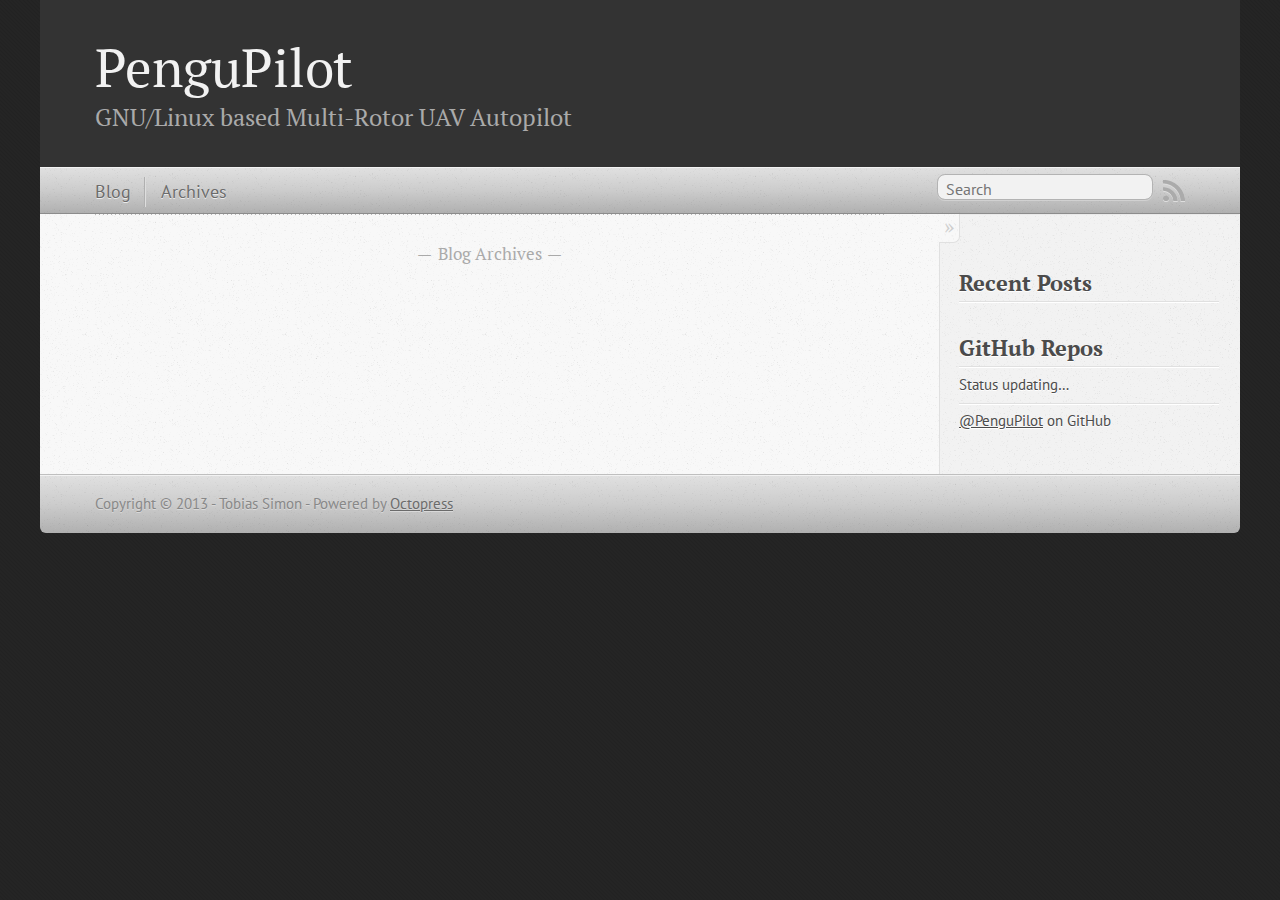
<file: index.html>
<!DOCTYPE html>
<!--[if IEMobile 7 ]><html class="no-js iem7"><![endif]-->
<!--[if lt IE 9]><html class="no-js lte-ie8"><![endif]-->
<!--[if (gt IE 8)|(gt IEMobile 7)|!(IEMobile)|!(IE)]><!--><html class="no-js" lang="en"><!--<![endif]-->
<head>
  <meta charset="utf-8">
  <title>PenguPilot</title>
  <meta name="author" content="Tobias Simon">

  
  <meta name="description" content="Blog Archives Recent Posts GitHub Repos Status updating&#8230; @PenguPilot on GitHub $.domReady(function(){ if (!window.jXHR){ var jxhr = document. &hellip;">
  

  <!-- http://t.co/dKP3o1e -->
  <meta name="HandheldFriendly" content="True">
  <meta name="MobileOptimized" content="320">
  <meta name="viewport" content="width=device-width, initial-scale=1">

  
  <link rel="canonical" href="http://pengupilot.github.com/">
  <link href="/favicon.png" rel="icon">
  <link href="/stylesheets/screen.css" media="screen, projection" rel="stylesheet" type="text/css">
  <script src="/javascripts/modernizr-2.0.js"></script>
  <script src="/javascripts/ender.js"></script>
  <script src="/javascripts/octopress.js" type="text/javascript"></script>
  <link href="/atom.xml" rel="alternate" title="PenguPilot" type="application/atom+xml">
  <!--Fonts from Google"s Web font directory at http://google.com/webfonts -->
<link href="http://fonts.googleapis.com/css?family=PT+Serif:regular,italic,bold,bolditalic" rel="stylesheet" type="text/css">
<link href="http://fonts.googleapis.com/css?family=PT+Sans:regular,italic,bold,bolditalic" rel="stylesheet" type="text/css">

  

</head>

<body   >
  <header role="banner"><hgroup>
  <h1><a href="/">PenguPilot</a></h1>
  
    <h2>GNU/Linux based Multi-Rotor UAV Autopilot</h2>
  
</hgroup>

</header>
  <nav role="navigation"><ul class="subscription" data-subscription="rss">
  <li><a href="/atom.xml" rel="subscribe-rss" title="subscribe via RSS">RSS</a></li>
  
</ul>
  
<form action="http://google.com/search" method="get">
  <fieldset role="search">
    <input type="hidden" name="q" value="site:pengupilot.github.com" />
    <input class="search" type="text" name="q" results="0" placeholder="Search"/>
  </fieldset>
</form>
  
<ul class="main-navigation">
  <li><a href="/">Blog</a></li>
  <li><a href="/blog/archives">Archives</a></li>
</ul>

</nav>
  <div id="main">
    <div id="content">
      <div class="blog-index">
  
  
  <div class="pagination">
    
    <a href="/blog/archives">Blog Archives</a>
    
  </div>
</div>
<aside class="sidebar">
  
    <section>
  <h1>Recent Posts</h1>
  <ul id="recent_posts">
    
  </ul>
</section>

<section>
  <h1>GitHub Repos</h1>
  <ul id="gh_repos">
    <li class="loading">Status updating&#8230;</li>
  </ul>
  
  <a href="https://github.com/PenguPilot">@PenguPilot</a> on GitHub
  
  <script type="text/javascript">
    $.domReady(function(){
        if (!window.jXHR){
            var jxhr = document.createElement('script');
            jxhr.type = 'text/javascript';
            jxhr.src = '/javascripts/libs/jXHR.js';
            var s = document.getElementsByTagName('script')[0];
            s.parentNode.insertBefore(jxhr, s);
        }

        github.showRepos({
            user: 'PenguPilot',
            count: 3,
            skip_forks: true,
            target: '#gh_repos'
        });
    });
  </script>
  <script src="/javascripts/github.js" type="text/javascript"> </script>
</section>






  
</aside>

    </div>
  </div>
  <footer role="contentinfo"><p>
  Copyright &copy; 2013 - Tobias Simon -
  <span class="credit">Powered by <a href="http://octopress.org">Octopress</a></span>
</p>

</footer>
  







  <script type="text/javascript">
    (function(){
      var twitterWidgets = document.createElement('script');
      twitterWidgets.type = 'text/javascript';
      twitterWidgets.async = true;
      twitterWidgets.src = 'http://platform.twitter.com/widgets.js';
      document.getElementsByTagName('head')[0].appendChild(twitterWidgets);
    })();
  </script>





</body>
</html>
</file>
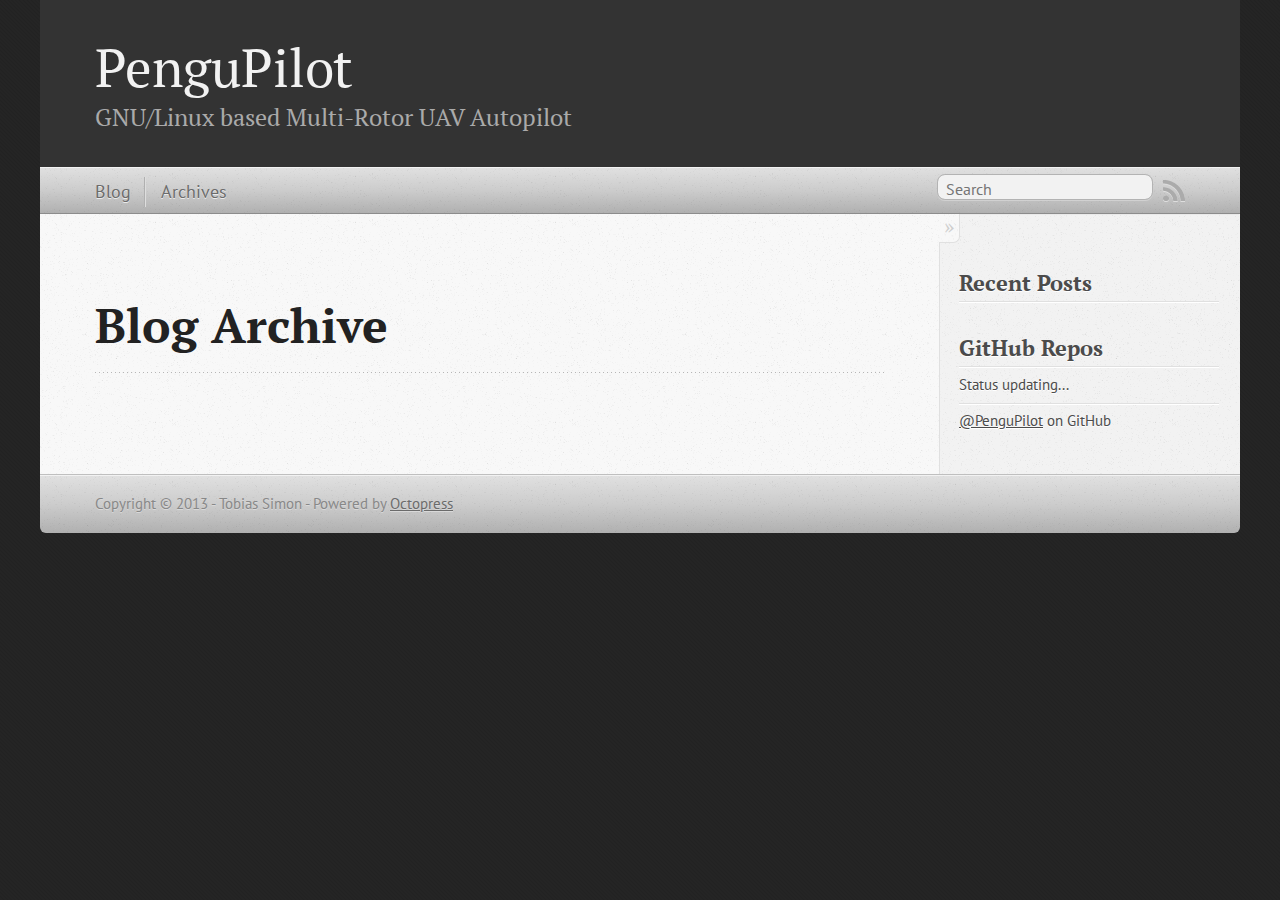
<file: blog/archives/index.html>
<!DOCTYPE html>
<!--[if IEMobile 7 ]><html class="no-js iem7"><![endif]-->
<!--[if lt IE 9]><html class="no-js lte-ie8"><![endif]-->
<!--[if (gt IE 8)|(gt IEMobile 7)|!(IEMobile)|!(IE)]><!--><html class="no-js" lang="en"><!--<![endif]-->
<head>
  <meta charset="utf-8">
  <title>Blog Archive - PenguPilot</title>
  <meta name="author" content="Tobias Simon">

  
  <meta name="description" content="Blog Archive Recent Posts GitHub Repos Status updating... @PenguPilot on GitHub $.domReady(function(){ if (!window.jXHR){ var jxhr = document. &hellip;">
  

  <!-- http://t.co/dKP3o1e -->
  <meta name="HandheldFriendly" content="True">
  <meta name="MobileOptimized" content="320">
  <meta name="viewport" content="width=device-width, initial-scale=1">

  
  <link rel="canonical" href="http://pengupilot.github.com/blog/archives/">
  <link href="/favicon.png" rel="icon">
  <link href="/stylesheets/screen.css" media="screen, projection" rel="stylesheet" type="text/css">
  <script src="/javascripts/modernizr-2.0.js"></script>
  <script src="/javascripts/ender.js"></script>
  <script src="/javascripts/octopress.js" type="text/javascript"></script>
  <link href="/atom.xml" rel="alternate" title="PenguPilot" type="application/atom+xml">
  <!--Fonts from Google"s Web font directory at http://google.com/webfonts -->
<link href="http://fonts.googleapis.com/css?family=PT+Serif:regular,italic,bold,bolditalic" rel="stylesheet" type="text/css">
<link href="http://fonts.googleapis.com/css?family=PT+Sans:regular,italic,bold,bolditalic" rel="stylesheet" type="text/css">

  

</head>

<body   >
  <header role="banner"><hgroup>
  <h1><a href="/">PenguPilot</a></h1>
  
    <h2>GNU/Linux based Multi-Rotor UAV Autopilot</h2>
  
</hgroup>

</header>
  <nav role="navigation"><ul class="subscription" data-subscription="rss">
  <li><a href="/atom.xml" rel="subscribe-rss" title="subscribe via RSS">RSS</a></li>
  
</ul>
  
<form action="http://google.com/search" method="get">
  <fieldset role="search">
    <input type="hidden" name="q" value="site:pengupilot.github.com" />
    <input class="search" type="text" name="q" results="0" placeholder="Search"/>
  </fieldset>
</form>
  
<ul class="main-navigation">
  <li><a href="/">Blog</a></li>
  <li><a href="/blog/archives">Archives</a></li>
</ul>

</nav>
  <div id="main">
    <div id="content">
      <div>
<article role="article">
  
  <header>
    <h1 class="entry-title">Blog Archive</h1>
    
  </header>
  
  <div id="blog-archives">

</div>

  
</article>

</div>

<aside class="sidebar">
  
    <section>
  <h1>Recent Posts</h1>
  <ul id="recent_posts">
    
  </ul>
</section>

<section>
  <h1>GitHub Repos</h1>
  <ul id="gh_repos">
    <li class="loading">Status updating...</li>
  </ul>
  
  <a href="https://github.com/PenguPilot">@PenguPilot</a> on GitHub
  
  <script type="text/javascript">
    $.domReady(function(){
        if (!window.jXHR){
            var jxhr = document.createElement('script');
            jxhr.type = 'text/javascript';
            jxhr.src = '/javascripts/libs/jXHR.js';
            var s = document.getElementsByTagName('script')[0];
            s.parentNode.insertBefore(jxhr, s);
        }

        github.showRepos({
            user: 'PenguPilot',
            count: 3,
            skip_forks: true,
            target: '#gh_repos'
        });
    });
  </script>
  <script src="/javascripts/github.js" type="text/javascript"> </script>
</section>






  
</aside>


    </div>
  </div>
  <footer role="contentinfo"><p>
  Copyright &copy; 2013 - Tobias Simon -
  <span class="credit">Powered by <a href="http://octopress.org">Octopress</a></span>
</p>

</footer>
  







  <script type="text/javascript">
    (function(){
      var twitterWidgets = document.createElement('script');
      twitterWidgets.type = 'text/javascript';
      twitterWidgets.async = true;
      twitterWidgets.src = 'http://platform.twitter.com/widgets.js';
      document.getElementsByTagName('head')[0].appendChild(twitterWidgets);
    })();
  </script>





</body>
</html>
</file>
<file: stylesheets/screen.css>
html,body,div,span,applet,object,iframe,h1,h2,h3,h4,h5,h6,p,blockquote,pre,a,abbr,acronym,address,big,cite,code,del,dfn,em,img,ins,kbd,q,s,samp,small,strike,strong,sub,sup,tt,var,b,u,i,center,dl,dt,dd,ol,ul,li,fieldset,form,label,legend,table,caption,tbody,tfoot,thead,tr,th,td,article,aside,canvas,details,embed,figure,figcaption,footer,header,hgroup,menu,nav,output,ruby,section,summary,time,mark,audio,video{margin:0;padding:0;border:0;font:inherit;font-size:100%;vertical-align:baseline}html{line-height:1}ol,ul{list-style:none}table{border-collapse:collapse;border-spacing:0}caption,th,td{text-align:left;font-weight:normal;vertical-align:middle}q,blockquote{quotes:none}q:before,q:after,blockquote:before,blockquote:after{content:"";content:none}a img{border:none}article,aside,details,figcaption,figure,footer,header,hgroup,menu,nav,section,summary{display:block}article,aside,details,figcaption,figure,footer,header,hgroup,menu,nav,section,summary{display:block}a{color:#1863a1}a:visited{color:#751590}a:focus{color:#0181eb}a:hover{color:#0181eb}a:active{color:#01579f}aside.sidebar a{color:#1863a1}aside.sidebar a:focus{color:#0181eb}aside.sidebar a:hover{color:#0181eb}aside.sidebar a:active{color:#01579f}a{-webkit-transition:color 0.3s;-moz-transition:color 0.3s;-o-transition:color 0.3s;transition:color 0.3s}html{background:#252525 url('/images/line-tile.png?1357238480') top left}body>div{background:#f2f2f2 url('/images/noise.png?1357238480') top left;border-bottom:1px solid #bfbfbf}body>div>div{background:#f8f8f8 url('/images/noise.png?1357238480') top left;border-right:1px solid #e0e0e0}.heading,body>header h1,h1,h2,h3,h4,h5,h6{font-family:"PT Serif","Georgia","Helvetica Neue",Arial,sans-serif}.sans,body>header h2,article header p.meta,article>footer,#content .blog-index footer,html .gist .gist-file .gist-meta,#blog-archives a.category,#blog-archives time,aside.sidebar section,body>footer{font-family:"PT Sans","Helvetica Neue",Arial,sans-serif}.serif,body,#content .blog-index a[rel=full-article]{font-family:"PT Serif",Georgia,Times,"Times New Roman",serif}.mono,pre,code,tt,p code,li code{font-family:Menlo,Monaco,"Andale Mono","lucida console","Courier New",monospace}body>header h1{font-size:2.2em;font-family:"PT Serif","Georgia","Helvetica Neue",Arial,sans-serif;font-weight:normal;line-height:1.2em;margin-bottom:0.6667em}body>header h2{font-family:"PT Serif","Georgia","Helvetica Neue",Arial,sans-serif}body{line-height:1.5em;color:#222}h1{font-size:2.2em;line-height:1.2em}@media only screen and (min-width: 992px){body{font-size:1.15em}h1{font-size:2.6em;line-height:1.2em}}h1,h2,h3,h4,h5,h6{text-rendering:optimizelegibility;margin-bottom:1em;font-weight:bold}h2,section h1{font-size:1.5em}h3,section h2,section section h1{font-size:1.3em}h4,section h3,section section h2,section section section h1{font-size:1em}h5,section h4,section section h3{font-size:.9em}h6,section h5,section section h4,section section section h3{font-size:.8em}p,blockquote,ul,ol{margin-bottom:1.5em}ul{list-style-type:disc}ul ul{list-style-type:circle;margin-bottom:0px}ul ul ul{list-style-type:square;margin-bottom:0px}ol{list-style-type:decimal}ol ol{list-style-type:lower-alpha;margin-bottom:0px}ol ol ol{list-style-type:lower-roman;margin-bottom:0px}ul,ul ul,ul ol,ol,ol ul,ol ol{margin-left:1.3em}strong{font-weight:bold}em{font-style:italic}sup,sub{font-size:0.8em;position:relative;display:inline-block}sup{top:-0.5em}sub{bottom:-0.5em}q{font-style:italic}q:before{content:"\201C"}q:after{content:"\201D"}em,dfn{font-style:italic}strong,dfn{font-weight:bold}del,s{text-decoration:line-through}abbr,acronym{border-bottom:1px dotted;cursor:help}sub,sup{line-height:0}hr{margin-bottom:0.2em}small{font-size:.8em}big{font-size:1.2em}blockquote{font-style:italic;position:relative;font-size:1.2em;line-height:1.5em;padding-left:1em;border-left:4px solid rgba(170,170,170,0.5)}blockquote cite{font-style:italic}blockquote cite a{color:#aaa !important;word-wrap:break-word}blockquote cite:before{content:'\2014';padding-right:.3em;padding-left:.3em;color:#aaa}@media only screen and (min-width: 992px){blockquote{padding-left:1.5em;border-left-width:4px}}.pullquote-right:before,.pullquote-left:before{padding:0;border:none;content:attr(data-pullquote);float:right;width:45%;margin:.5em 0 1em 1.5em;position:relative;top:7px;font-size:1.4em;line-height:1.45em}.pullquote-left:before{float:left;margin:.5em 1.5em 1em 0}.force-wrap,article a,aside.sidebar a{white-space:-moz-pre-wrap;white-space:-pre-wrap;white-space:-o-pre-wrap;white-space:pre-wrap;word-wrap:break-word}.group,body>header,body>nav,body>footer,body #content>article,body #content>div>article,body #content>div>section,body div.pagination,aside.sidebar,#main,#content,.sidebar{*zoom:1}.group:after,body>header:after,body>nav:after,body>footer:after,body #content>article:after,body #content>div>article:after,body #content>div>section:after,body div.pagination:after,aside.sidebar:after,#main:after,#content:after,.sidebar:after{content:"";display:table;clear:both}body{-webkit-text-size-adjust:none;max-width:1200px;position:relative;margin:0 auto}body>header,body>nav,body>footer,body #content>article,body #content>div>article,body #content>div>section{padding-left:18px;padding-right:18px}@media only screen and (min-width: 480px){body>header,body>nav,body>footer,body #content>article,body #content>div>article,body #content>div>section{padding-left:25px;padding-right:25px}}@media only screen and (min-width: 768px){body>header,body>nav,body>footer,body #content>article,body #content>div>article,body #content>div>section{padding-left:35px;padding-right:35px}}@media only screen and (min-width: 992px){body>header,body>nav,body>footer,body #content>article,body #content>div>article,body #content>div>section{padding-left:55px;padding-right:55px}}body div.pagination{margin-left:18px;margin-right:18px}@media only screen and (min-width: 480px){body div.pagination{margin-left:25px;margin-right:25px}}@media only screen and (min-width: 768px){body div.pagination{margin-left:35px;margin-right:35px}}@media only screen and (min-width: 992px){body div.pagination{margin-left:55px;margin-right:55px}}body>header{font-size:1em;padding-top:1.5em;padding-bottom:1.5em}#content{overflow:hidden}#content>div,#content>article{width:100%}aside.sidebar{float:none;padding:0 18px 1px;background-color:#f7f7f7;border-top:1px solid #e0e0e0}.flex-content,article img,article video,article .flash-video,aside.sidebar img{max-width:100%;height:auto}.basic-alignment.left,article img.left,article video.left,article .left.flash-video,aside.sidebar img.left{float:left;margin-right:1.5em}.basic-alignment.right,article img.right,article video.right,article .right.flash-video,aside.sidebar img.right{float:right;margin-left:1.5em}.basic-alignment.center,article img.center,article video.center,article .center.flash-video,aside.sidebar img.center{display:block;margin:0 auto 1.5em}.basic-alignment.left,article img.left,article video.left,article .left.flash-video,aside.sidebar img.left,.basic-alignment.right,article img.right,article video.right,article .right.flash-video,aside.sidebar img.right{margin-bottom:.8em}.toggle-sidebar,.no-sidebar .toggle-sidebar{display:none}@media only screen and (min-width: 750px){body.sidebar-footer aside.sidebar{float:none;width:auto;clear:left;margin:0;padding:0 35px 1px;background-color:#f7f7f7;border-top:1px solid #eaeaea}body.sidebar-footer aside.sidebar section.odd,body.sidebar-footer aside.sidebar section.even{float:left;width:48%}body.sidebar-footer aside.sidebar section.odd{margin-left:0}body.sidebar-footer aside.sidebar section.even{margin-left:4%}body.sidebar-footer aside.sidebar.thirds section{width:30%;margin-left:5%}body.sidebar-footer aside.sidebar.thirds section.first{margin-left:0;clear:both}}body.sidebar-footer #content{margin-right:0px}body.sidebar-footer .toggle-sidebar{display:none}@media only screen and (min-width: 550px){body>header{font-size:1em}}@media only screen and (min-width: 750px){aside.sidebar{float:none;width:auto;clear:left;margin:0;padding:0 35px 1px;background-color:#f7f7f7;border-top:1px solid #eaeaea}aside.sidebar section.odd,aside.sidebar section.even{float:left;width:48%}aside.sidebar section.odd{margin-left:0}aside.sidebar section.even{margin-left:4%}aside.sidebar.thirds section{width:30%;margin-left:5%}aside.sidebar.thirds section.first{margin-left:0;clear:both}}@media only screen and (min-width: 768px){body{-webkit-text-size-adjust:auto}body>header{font-size:1.2em}#main{padding:0;margin:0 auto}#content{overflow:visible;margin-right:240px;position:relative}.no-sidebar #content{margin-right:0;border-right:0}.collapse-sidebar #content{margin-right:20px}#content>div,#content>article{padding-top:17.5px;padding-bottom:17.5px;float:left}aside.sidebar{width:210px;padding:0 15px 15px;background:none;clear:none;float:left;margin:0 -100% 0 0}aside.sidebar section{width:auto;margin-left:0}aside.sidebar section.odd,aside.sidebar section.even{float:none;width:auto;margin-left:0}.collapse-sidebar aside.sidebar{float:none;width:auto;clear:left;margin:0;padding:0 35px 1px;background-color:#f7f7f7;border-top:1px solid #eaeaea}.collapse-sidebar aside.sidebar section.odd,.collapse-sidebar aside.sidebar section.even{float:left;width:48%}.collapse-sidebar aside.sidebar section.odd{margin-left:0}.collapse-sidebar aside.sidebar section.even{margin-left:4%}.collapse-sidebar aside.sidebar.thirds section{width:30%;margin-left:5%}.collapse-sidebar aside.sidebar.thirds section.first{margin-left:0;clear:both}}@media only screen and (min-width: 992px){body>header{font-size:1.3em}#content{margin-right:300px}#content>div,#content>article{padding-top:27.5px;padding-bottom:27.5px}aside.sidebar{width:260px;padding:1.2em 20px 20px}.collapse-sidebar aside.sidebar{padding-left:55px;padding-right:55px}}@media only screen and (min-width: 768px){ul,ol{margin-left:0}}body>header{background:#333}body>header h1{display:inline-block;margin:0}body>header h1 a,body>header h1 a:visited,body>header h1 a:hover{color:#f2f2f2;text-decoration:none}body>header h2{margin:.2em 0 0;font-size:1em;color:#aaa;font-weight:normal}body>nav{position:relative;background-color:#ccc;background:url('/images/noise.png?1357238480'),-webkit-gradient(linear, 50% 0%, 50% 100%, color-stop(0%, #e0e0e0), color-stop(50%, #cccccc), color-stop(100%, #b0b0b0));background:url('/images/noise.png?1357238480'),-webkit-linear-gradient(#e0e0e0,#cccccc,#b0b0b0);background:url('/images/noise.png?1357238480'),-moz-linear-gradient(#e0e0e0,#cccccc,#b0b0b0);background:url('/images/noise.png?1357238480'),-o-linear-gradient(#e0e0e0,#cccccc,#b0b0b0);background:url('/images/noise.png?1357238480'),linear-gradient(#e0e0e0,#cccccc,#b0b0b0);border-top:1px solid #f2f2f2;border-bottom:1px solid #8c8c8c;padding-top:.35em;padding-bottom:.35em}body>nav form{-webkit-background-clip:padding;-moz-background-clip:padding;background-clip:padding-box;margin:0;padding:0}body>nav form .search{padding:.3em .5em 0;font-size:.85em;font-family:"PT Sans","Helvetica Neue",Arial,sans-serif;line-height:1.1em;width:95%;-webkit-border-radius:0.5em;-moz-border-radius:0.5em;-ms-border-radius:0.5em;-o-border-radius:0.5em;border-radius:0.5em;-webkit-background-clip:padding;-moz-background-clip:padding;background-clip:padding-box;-webkit-box-shadow:#d1d1d1 0 1px;-moz-box-shadow:#d1d1d1 0 1px;box-shadow:#d1d1d1 0 1px;background-color:#f2f2f2;border:1px solid #b3b3b3;color:#888}body>nav form .search:focus{color:#444;border-color:#80b1df;-webkit-box-shadow:#80b1df 0 0 4px,#80b1df 0 0 3px inset;-moz-box-shadow:#80b1df 0 0 4px,#80b1df 0 0 3px inset;box-shadow:#80b1df 0 0 4px,#80b1df 0 0 3px inset;background-color:#fff;outline:none}body>nav fieldset[role=search]{float:right;width:48%}body>nav fieldset.mobile-nav{float:left;width:48%}body>nav fieldset.mobile-nav select{width:100%;font-size:.8em;border:1px solid #888}body>nav ul{display:none}@media only screen and (min-width: 550px){body>nav{font-size:.9em}body>nav ul{margin:0;padding:0;border:0;overflow:hidden;*zoom:1;float:left;display:block;padding-top:.15em}body>nav ul li{list-style-image:none;list-style-type:none;margin-left:0;white-space:nowrap;display:inline;float:left;padding-left:0;padding-right:0}body>nav ul li:first-child,body>nav ul li.first{padding-left:0}body>nav ul li:last-child{padding-right:0}body>nav ul li.last{padding-right:0}body>nav ul.subscription{margin-left:.8em;float:right}body>nav ul.subscription li:last-child a{padding-right:0}body>nav ul li{margin:0}body>nav a{color:#6b6b6b;font-family:"PT Sans","Helvetica Neue",Arial,sans-serif;text-shadow:#ebebeb 0 1px;float:left;text-decoration:none;font-size:1.1em;padding:.1em 0;line-height:1.5em}body>nav a:visited{color:#6b6b6b}body>nav a:hover{color:#2b2b2b}body>nav li+li{border-left:1px solid #b0b0b0;margin-left:.8em}body>nav li+li a{padding-left:.8em;border-left:1px solid #dedede}body>nav form{float:right;text-align:left;padding-left:.8em;width:175px}body>nav form .search{width:93%;font-size:.95em;line-height:1.2em}body>nav ul[data-subscription$=email]+form{width:97px}body>nav ul[data-subscription$=email]+form .search{width:91%}body>nav fieldset.mobile-nav{display:none}body>nav fieldset[role=search]{width:99%}}@media only screen and (min-width: 992px){body>nav form{width:215px}body>nav ul[data-subscription$=email]+form{width:147px}}.no-placeholder body>nav .search{background:#f2f2f2 url('/images/search.png?1357238480') 0.3em 0.25em no-repeat;text-indent:1.3em}@media only screen and (min-width: 550px){.maskImage body>nav ul[data-subscription$=email]+form{width:123px}}@media only screen and (min-width: 992px){.maskImage body>nav ul[data-subscription$=email]+form{width:173px}}.maskImage ul.subscription{position:relative;top:.2em}.maskImage ul.subscription li,.maskImage ul.subscription a{border:0;padding:0}.maskImage a[rel=subscribe-rss]{position:relative;top:0px;text-indent:-999999em;background-color:#dedede;border:0;padding:0}.maskImage a[rel=subscribe-rss],.maskImage a[rel=subscribe-rss]:after{-webkit-mask-image:url('/images/rss.png?1357238480');-moz-mask-image:url('/images/rss.png?1357238480');-ms-mask-image:url('/images/rss.png?1357238480');-o-mask-image:url('/images/rss.png?1357238480');mask-image:url('/images/rss.png?1357238480');-webkit-mask-repeat:no-repeat;-moz-mask-repeat:no-repeat;-ms-mask-repeat:no-repeat;-o-mask-repeat:no-repeat;mask-repeat:no-repeat;width:22px;height:22px}.maskImage a[rel=subscribe-rss]:after{content:"";position:absolute;top:-1px;left:0;background-color:#ababab}.maskImage a[rel=subscribe-rss]:hover:after{background-color:#9e9e9e}.maskImage a[rel=subscribe-email]{position:relative;top:0px;text-indent:-999999em;background-color:#dedede;border:0;padding:0}.maskImage a[rel=subscribe-email],.maskImage a[rel=subscribe-email]:after{-webkit-mask-image:url('/images/email.png?1357238480');-moz-mask-image:url('/images/email.png?1357238480');-ms-mask-image:url('/images/email.png?1357238480');-o-mask-image:url('/images/email.png?1357238480');mask-image:url('/images/email.png?1357238480');-webkit-mask-repeat:no-repeat;-moz-mask-repeat:no-repeat;-ms-mask-repeat:no-repeat;-o-mask-repeat:no-repeat;mask-repeat:no-repeat;width:28px;height:22px}.maskImage a[rel=subscribe-email]:after{content:"";position:absolute;top:-1px;left:0;background-color:#ababab}.maskImage a[rel=subscribe-email]:hover:after{background-color:#9e9e9e}article{padding-top:1em}article header{position:relative;padding-top:2em;padding-bottom:1em;margin-bottom:1em;background:url('[data-uri]') bottom left repeat-x}article header h1{margin:0}article header h1 a{text-decoration:none}article header h1 a:hover{text-decoration:underline}article header p{font-size:.9em;color:#aaa;margin:0}article header p.meta{text-transform:uppercase;position:absolute;top:0}@media only screen and (min-width: 768px){article header{margin-bottom:1.5em;padding-bottom:1em;background:url('[data-uri]') bottom left repeat-x}}article h2{padding-top:0.8em;background:url('[data-uri]') top left repeat-x}.entry-content article h2:first-child,article header+h2{padding-top:0}article h2:first-child,article header+h2{background:none}article .feature{padding-top:.5em;margin-bottom:1em;padding-bottom:1em;background:url('[data-uri]') bottom left repeat-x;font-size:2.0em;font-style:italic;line-height:1.3em}article img,article video,article .flash-video{-webkit-border-radius:0.3em;-moz-border-radius:0.3em;-ms-border-radius:0.3em;-o-border-radius:0.3em;border-radius:0.3em;-webkit-box-shadow:rgba(0,0,0,0.15) 0 1px 4px;-moz-box-shadow:rgba(0,0,0,0.15) 0 1px 4px;box-shadow:rgba(0,0,0,0.15) 0 1px 4px;-webkit-box-sizing:border-box;-moz-box-sizing:border-box;box-sizing:border-box;border:#fff 0.5em solid}article video,article .flash-video{margin:0 auto 1.5em}article video{display:block;width:100%}article .flash-video>div{position:relative;display:block;padding-bottom:56.25%;padding-top:1px;height:0;overflow:hidden}article .flash-video>div iframe,article .flash-video>div object,article .flash-video>div embed{position:absolute;top:0;left:0;width:100%;height:100%}article>footer{padding-bottom:2.5em;margin-top:2em}article>footer p.meta{margin-bottom:.8em;font-size:.85em;clear:both;overflow:hidden}.blog-index article+article{background:url('[data-uri]') top left repeat-x}#content .blog-index{padding-top:0;padding-bottom:0}#content .blog-index article{padding-top:2em}#content .blog-index article header{background:none;padding-bottom:0}#content .blog-index article h1{font-size:2.2em}#content .blog-index article h1 a{color:inherit}#content .blog-index article h1 a:hover{color:#0181eb}#content .blog-index a[rel=full-article]{background:#ebebeb;display:inline-block;padding:.4em .8em;margin-right:.5em;text-decoration:none;color:#666;-webkit-transition:background-color 0.5s;-moz-transition:background-color 0.5s;-o-transition:background-color 0.5s;transition:background-color 0.5s}#content .blog-index a[rel=full-article]:hover{background:#0181eb;text-shadow:none;color:#f8f8f8}#content .blog-index footer{margin-top:1em}.separator,article>footer .byline+time:before,article>footer time+time:before,article>footer .comments:before,article>footer .byline ~ .categories:before{content:"\2022 ";padding:0 .4em 0 .2em;display:inline-block}#content div.pagination{text-align:center;font-size:.95em;position:relative;background:url('[data-uri]') top left repeat-x;padding-top:1.5em;padding-bottom:1.5em}#content div.pagination a{text-decoration:none;color:#aaa}#content div.pagination a.prev{position:absolute;left:0}#content div.pagination a.next{position:absolute;right:0}#content div.pagination a:hover{color:#0181eb}#content div.pagination a[href*=archive]:before,#content div.pagination a[href*=archive]:after{content:'\2014';padding:0 .3em}p.meta+.sharing{padding-top:1em;padding-left:0;background:url('[data-uri]') top left repeat-x}#fb-root{display:none}.highlight,html .gist .gist-file .gist-syntax .gist-highlight{border:1px solid #05232b !important}.highlight table td.code,html .gist .gist-file .gist-syntax .gist-highlight table td.code{width:100%}.highlight .line-numbers,html .gist .gist-file .gist-syntax .highlight .line_numbers{text-align:right;font-size:13px;line-height:1.45em;background:#073642 url('/images/noise.png?1357238480') top left !important;border-right:1px solid #00232c !important;-webkit-box-shadow:#083e4b -1px 0 inset;-moz-box-shadow:#083e4b -1px 0 inset;box-shadow:#083e4b -1px 0 inset;text-shadow:#021014 0 -1px;padding:.8em !important;-webkit-border-radius:0;-moz-border-radius:0;-ms-border-radius:0;-o-border-radius:0;border-radius:0}.highlight .line-numbers span,html .gist .gist-file .gist-syntax .highlight .line_numbers span{color:#586e75 !important}figure.code,.gist-file,pre{-webkit-box-shadow:rgba(0,0,0,0.06) 0 0 10px;-moz-box-shadow:rgba(0,0,0,0.06) 0 0 10px;box-shadow:rgba(0,0,0,0.06) 0 0 10px}figure.code .highlight pre,.gist-file .highlight pre,pre .highlight pre{-webkit-box-shadow:none;-moz-box-shadow:none;box-shadow:none}.gist .highlight *::-moz-selection,figure.code .highlight *::-moz-selection{background:#386774;color:inherit;text-shadow:#002b36 0 1px}.gist .highlight *::-webkit-selection,figure.code .highlight *::-webkit-selection{background:#386774;color:inherit;text-shadow:#002b36 0 1px}.gist .highlight *::selection,figure.code .highlight *::selection{background:#386774;color:inherit;text-shadow:#002b36 0 1px}html .gist .gist-file{margin-bottom:1.8em;position:relative;border:none;padding-top:26px !important}html .gist .gist-file .highlight{margin-bottom:0}html .gist .gist-file .gist-syntax{border-bottom:0 !important;background:none !important}html .gist .gist-file .gist-syntax .gist-highlight{background:#002b36 !important}html .gist .gist-file .gist-syntax .highlight pre{padding:0}html .gist .gist-file .gist-meta{padding:.6em 0.8em;border:1px solid #083e4b !important;color:#586e75;font-size:.7em !important;background:#073642 url('/images/noise.png?1357238480') top left;line-height:1.5em}html .gist .gist-file .gist-meta a{color:#75878b !important;text-decoration:none}html .gist .gist-file .gist-meta a:hover{text-decoration:underline}html .gist .gist-file .gist-meta a:hover{color:#93a1a1 !important}html .gist .gist-file .gist-meta a[href*='#file']{position:absolute;top:0;left:0;right:-10px;color:#474747 !important}html .gist .gist-file .gist-meta a[href*='#file']:hover{color:#1863a1 !important}html .gist .gist-file .gist-meta a[href*=raw]{top:.4em}pre{background:#002b36 url('/images/noise.png?1357238480') top left;-webkit-border-radius:0.4em;-moz-border-radius:0.4em;-ms-border-radius:0.4em;-o-border-radius:0.4em;border-radius:0.4em;border:1px solid #05232b;line-height:1.45em;font-size:13px;margin-bottom:2.1em;padding:.8em 1em;color:#93a1a1;overflow:auto}h3.filename+pre{-moz-border-radius-topleft:0px;-webkit-border-top-left-radius:0px;border-top-left-radius:0px;-moz-border-radius-topright:0px;-webkit-border-top-right-radius:0px;border-top-right-radius:0px}p code,li code{display:inline-block;white-space:no-wrap;background:#fff;font-size:.8em;line-height:1.5em;color:#555;border:1px solid #ddd;-webkit-border-radius:0.4em;-moz-border-radius:0.4em;-ms-border-radius:0.4em;-o-border-radius:0.4em;border-radius:0.4em;padding:0 .3em;margin:-1px 0}p pre code,li pre code{font-size:1em !important;background:none;border:none}.pre-code,html .gist .gist-file .gist-syntax .highlight pre,.highlight code{font-family:Menlo,Monaco,"Andale Mono","lucida console","Courier New",monospace !important;overflow:scroll;overflow-y:hidden;display:block;padding:.8em;overflow-x:auto;line-height:1.45em;background:#002b36 url('/images/noise.png?1357238480') top left !important;color:#93a1a1 !important}.pre-code span,html .gist .gist-file .gist-syntax .highlight pre span,.highlight code span{color:#93a1a1 !important}.pre-code span,html .gist .gist-file .gist-syntax .highlight pre span,.highlight code span{font-style:normal !important;font-weight:normal !important}.pre-code .c,html .gist .gist-file .gist-syntax .highlight pre .c,.highlight code .c{color:#586e75 !important;font-style:italic !important}.pre-code .cm,html .gist .gist-file .gist-syntax .highlight pre .cm,.highlight code .cm{color:#586e75 !important;font-style:italic !important}.pre-code .cp,html .gist .gist-file .gist-syntax .highlight pre .cp,.highlight code .cp{color:#586e75 !important;font-style:italic !important}.pre-code .c1,html .gist .gist-file .gist-syntax .highlight pre .c1,.highlight code .c1{color:#586e75 !important;font-style:italic !important}.pre-code .cs,html .gist .gist-file .gist-syntax .highlight pre .cs,.highlight code .cs{color:#586e75 !important;font-weight:bold !important;font-style:italic !important}.pre-code .err,html .gist .gist-file .gist-syntax .highlight pre .err,.highlight code .err{color:#dc322f !important;background:none !important}.pre-code .k,html .gist .gist-file .gist-syntax .highlight pre .k,.highlight code .k{color:#cb4b16 !important}.pre-code .o,html .gist .gist-file .gist-syntax .highlight pre .o,.highlight code .o{color:#93a1a1 !important;font-weight:bold !important}.pre-code .p,html .gist .gist-file .gist-syntax .highlight pre .p,.highlight code .p{color:#93a1a1 !important}.pre-code .ow,html .gist .gist-file .gist-syntax .highlight pre .ow,.highlight code .ow{color:#2aa198 !important;font-weight:bold !important}.pre-code .gd,html .gist .gist-file .gist-syntax .highlight pre .gd,.highlight code .gd{color:#93a1a1 !important;background-color:#372c34 !important;display:inline-block}.pre-code .gd .x,html .gist .gist-file .gist-syntax .highlight pre .gd .x,.highlight code .gd .x{color:#93a1a1 !important;background-color:#4d2d33 !important;display:inline-block}.pre-code .ge,html .gist .gist-file .gist-syntax .highlight pre .ge,.highlight code .ge{color:#93a1a1 !important;font-style:italic !important}.pre-code .gh,html .gist .gist-file .gist-syntax .highlight pre .gh,.highlight code .gh{color:#586e75 !important}.pre-code .gi,html .gist .gist-file .gist-syntax .highlight pre .gi,.highlight code .gi{color:#93a1a1 !important;background-color:#1a412b !important;display:inline-block}.pre-code .gi .x,html .gist .gist-file .gist-syntax .highlight pre .gi .x,.highlight code .gi .x{color:#93a1a1 !important;background-color:#355720 !important;display:inline-block}.pre-code .gs,html .gist .gist-file .gist-syntax .highlight pre .gs,.highlight code .gs{color:#93a1a1 !important;font-weight:bold !important}.pre-code .gu,html .gist .gist-file .gist-syntax .highlight pre .gu,.highlight code .gu{color:#6c71c4 !important}.pre-code .kc,html .gist .gist-file .gist-syntax .highlight pre .kc,.highlight code .kc{color:#859900 !important;font-weight:bold !important}.pre-code .kd,html .gist .gist-file .gist-syntax .highlight pre .kd,.highlight code .kd{color:#268bd2 !important}.pre-code .kp,html .gist .gist-file .gist-syntax .highlight pre .kp,.highlight code .kp{color:#cb4b16 !important;font-weight:bold !important}.pre-code .kr,html .gist .gist-file .gist-syntax .highlight pre .kr,.highlight code .kr{color:#d33682 !important;font-weight:bold !important}.pre-code .kt,html .gist .gist-file .gist-syntax .highlight pre .kt,.highlight code .kt{color:#2aa198 !important}.pre-code .n,html .gist .gist-file .gist-syntax .highlight pre .n,.highlight code .n{color:#268bd2 !important}.pre-code .na,html .gist .gist-file .gist-syntax .highlight pre .na,.highlight code .na{color:#268bd2 !important}.pre-code .nb,html .gist .gist-file .gist-syntax .highlight pre .nb,.highlight code .nb{color:#859900 !important}.pre-code .nc,html .gist .gist-file .gist-syntax .highlight pre .nc,.highlight code .nc{color:#d33682 !important}.pre-code .no,html .gist .gist-file .gist-syntax .highlight pre .no,.highlight code .no{color:#b58900 !important}.pre-code .nl,html .gist .gist-file .gist-syntax .highlight pre .nl,.highlight code .nl{color:#859900 !important}.pre-code .ne,html .gist .gist-file .gist-syntax .highlight pre .ne,.highlight code .ne{color:#268bd2 !important;font-weight:bold !important}.pre-code .nf,html .gist .gist-file .gist-syntax .highlight pre .nf,.highlight code .nf{color:#268bd2 !important;font-weight:bold !important}.pre-code .nn,html .gist .gist-file .gist-syntax .highlight pre .nn,.highlight code .nn{color:#b58900 !important}.pre-code .nt,html .gist .gist-file .gist-syntax .highlight pre .nt,.highlight code .nt{color:#268bd2 !important;font-weight:bold !important}.pre-code .nx,html .gist .gist-file .gist-syntax .highlight pre .nx,.highlight code .nx{color:#b58900 !important}.pre-code .vg,html .gist .gist-file .gist-syntax .highlight pre .vg,.highlight code .vg{color:#268bd2 !important}.pre-code .vi,html .gist .gist-file .gist-syntax .highlight pre .vi,.highlight code .vi{color:#268bd2 !important}.pre-code .nv,html .gist .gist-file .gist-syntax .highlight pre .nv,.highlight code .nv{color:#268bd2 !important}.pre-code .mf,html .gist .gist-file .gist-syntax .highlight pre .mf,.highlight code .mf{color:#2aa198 !important}.pre-code .m,html .gist .gist-file .gist-syntax .highlight pre .m,.highlight code .m{color:#2aa198 !important}.pre-code .mh,html .gist .gist-file .gist-syntax .highlight pre .mh,.highlight code .mh{color:#2aa198 !important}.pre-code .mi,html .gist .gist-file .gist-syntax .highlight pre .mi,.highlight code .mi{color:#2aa198 !important}.pre-code .s,html .gist .gist-file .gist-syntax .highlight pre .s,.highlight code .s{color:#2aa198 !important}.pre-code .sd,html .gist .gist-file .gist-syntax .highlight pre .sd,.highlight code .sd{color:#2aa198 !important}.pre-code .s2,html .gist .gist-file .gist-syntax .highlight pre .s2,.highlight code .s2{color:#2aa198 !important}.pre-code .se,html .gist .gist-file .gist-syntax .highlight pre .se,.highlight code .se{color:#dc322f !important}.pre-code .si,html .gist .gist-file .gist-syntax .highlight pre .si,.highlight code .si{color:#268bd2 !important}.pre-code .sr,html .gist .gist-file .gist-syntax .highlight pre .sr,.highlight code .sr{color:#2aa198 !important}.pre-code .s1,html .gist .gist-file .gist-syntax .highlight pre .s1,.highlight code .s1{color:#2aa198 !important}.pre-code div .gd,html .gist .gist-file .gist-syntax .highlight pre div .gd,.highlight code div .gd,.pre-code div .gd .x,html .gist .gist-file .gist-syntax .highlight pre div .gd .x,.highlight code div .gd .x,.pre-code div .gi,html .gist .gist-file .gist-syntax .highlight pre div .gi,.highlight code div .gi,.pre-code div .gi .x,html .gist .gist-file .gist-syntax .highlight pre div .gi .x,.highlight code div .gi .x{display:inline-block;width:100%}.highlight,.gist-highlight{margin-bottom:1.8em;background:#002b36;overflow-y:hidden;overflow-x:auto}.highlight pre,.gist-highlight pre{background:none;-webkit-border-radius:0px;-moz-border-radius:0px;-ms-border-radius:0px;-o-border-radius:0px;border-radius:0px;border:none;padding:0;margin-bottom:0}pre::-webkit-scrollbar,.highlight::-webkit-scrollbar,.gist-highlight::-webkit-scrollbar{height:.5em;background:rgba(255,255,255,0.15)}pre::-webkit-scrollbar-thumb:horizontal,.highlight::-webkit-scrollbar-thumb:horizontal,.gist-highlight::-webkit-scrollbar-thumb:horizontal{background:rgba(255,255,255,0.2);-webkit-border-radius:4px;border-radius:4px}.highlight code{background:#000}figure.code{background:none;padding:0;border:0;margin-bottom:1.5em}figure.code pre{margin-bottom:0}figure.code figcaption{position:relative}figure.code .highlight{margin-bottom:0}.code-title,html .gist .gist-file .gist-meta a[href*='#file'],h3.filename,figure.code figcaption{text-align:center;font-size:13px;line-height:2em;text-shadow:#cbcccc 0 1px 0;color:#474747;font-weight:normal;margin-bottom:0;-moz-border-radius-topleft:5px;-webkit-border-top-left-radius:5px;border-top-left-radius:5px;-moz-border-radius-topright:5px;-webkit-border-top-right-radius:5px;border-top-right-radius:5px;font-family:"Helvetica Neue", Arial, "Lucida Grande", "Lucida Sans Unicode", Lucida, sans-serif;background:#aaa url('/images/code_bg.png?1357238480') top repeat-x;border:1px solid #565656;border-top-color:#cbcbcb;border-left-color:#a5a5a5;border-right-color:#a5a5a5;border-bottom:0}.download-source,html .gist .gist-file .gist-meta a[href*=raw],figure.code figcaption a{position:absolute;right:.8em;text-decoration:none;color:#666 !important;z-index:1;font-size:13px;text-shadow:#cbcccc 0 1px 0;padding-left:3em}.download-source:hover,html .gist .gist-file .gist-meta a[href*=raw]:hover,figure.code figcaption a:hover{text-decoration:underline}#archive #content>div,#archive #content>div>article{padding-top:0}#blog-archives{color:#aaa}#blog-archives article{padding:1em 0 1em;position:relative;background:url('[data-uri]') bottom left repeat-x}#blog-archives article:last-child{background:none}#blog-archives article footer{padding:0;margin:0}#blog-archives h1{color:#222;margin-bottom:.3em}#blog-archives h2{display:none}#blog-archives h1{font-size:1.5em}#blog-archives h1 a{text-decoration:none;color:inherit;font-weight:normal;display:inline-block}#blog-archives h1 a:hover{text-decoration:underline}#blog-archives h1 a:hover{color:#0181eb}#blog-archives a.category,#blog-archives time{color:#aaa}#blog-archives .entry-content{display:none}#blog-archives time{font-size:.9em;line-height:1.2em}#blog-archives time .month,#blog-archives time .day{display:inline-block}#blog-archives time .month{text-transform:uppercase}#blog-archives p{margin-bottom:1em}#blog-archives a,#blog-archives .entry-content a{color:inherit}#blog-archives a:hover,#blog-archives .entry-content a:hover{color:#0181eb}#blog-archives a:hover{color:#0181eb}@media only screen and (min-width: 550px){#blog-archives article{margin-left:5em}#blog-archives h2{margin-bottom:.3em;font-weight:normal;display:inline-block;position:relative;top:-1px;float:left}#blog-archives h2:first-child{padding-top:.75em}#blog-archives time{position:absolute;text-align:right;left:0em;top:1.8em}#blog-archives .year{display:none}#blog-archives article{padding-left:4.5em;padding-bottom:.7em}#blog-archives a.category{line-height:1.1em}}#content>.category article{margin-left:0;padding-left:6.8em}#content>.category .year{display:inline}.side-shadow-border,aside.sidebar section h1,aside.sidebar li{-webkit-box-shadow:#fff 0 1px;-moz-box-shadow:#fff 0 1px;box-shadow:#fff 0 1px}aside.sidebar{overflow:hidden;color:#4b4b4b;text-shadow:#fff 0 1px}aside.sidebar section{font-size:.8em;line-height:1.4em;margin-bottom:1.5em}aside.sidebar section h1{margin:1.5em 0 0;padding-bottom:.2em;border-bottom:1px solid #e0e0e0}aside.sidebar section h1+p{padding-top:.4em}aside.sidebar img{-webkit-border-radius:0.3em;-moz-border-radius:0.3em;-ms-border-radius:0.3em;-o-border-radius:0.3em;border-radius:0.3em;-webkit-box-shadow:rgba(0,0,0,0.15) 0 1px 4px;-moz-box-shadow:rgba(0,0,0,0.15) 0 1px 4px;box-shadow:rgba(0,0,0,0.15) 0 1px 4px;-webkit-box-sizing:border-box;-moz-box-sizing:border-box;box-sizing:border-box;border:#fff 0.3em solid}aside.sidebar ul{margin-bottom:0.5em;margin-left:0}aside.sidebar li{list-style:none;padding:.5em 0;margin:0;border-bottom:1px solid #e0e0e0}aside.sidebar li p:last-child{margin-bottom:0}aside.sidebar a{color:inherit;-webkit-transition:color 0.5s;-moz-transition:color 0.5s;-o-transition:color 0.5s;transition:color 0.5s}aside.sidebar:hover a{color:#1863a1}aside.sidebar:hover a:hover{color:#0181eb}.aside-alt-link,#tweets a[href*='twitter.com/search'],#pinboard_linkroll .pin-tag{color:#7e7e7e}.aside-alt-link:hover,#tweets a[href*='twitter.com/search']:hover,#pinboard_linkroll .pin-tag:hover{color:#0181eb}@media only screen and (min-width: 768px){.toggle-sidebar{outline:none;position:absolute;right:-10px;top:0;bottom:0;display:inline-block;text-decoration:none;color:#cecece;width:9px;cursor:pointer}.toggle-sidebar:hover{background:#e9e9e9;background:-webkit-gradient(linear, 0% 50%, 100% 50%, color-stop(0%, rgba(224,224,224,0.5)), color-stop(100%, rgba(224,224,224,0)));background:-webkit-linear-gradient(left, rgba(224,224,224,0.5),rgba(224,224,224,0));background:-moz-linear-gradient(left, rgba(224,224,224,0.5),rgba(224,224,224,0));background:-o-linear-gradient(left, rgba(224,224,224,0.5),rgba(224,224,224,0));background:linear-gradient(left, rgba(224,224,224,0.5),rgba(224,224,224,0))}.toggle-sidebar:after{position:absolute;right:-11px;top:0;width:20px;font-size:1.2em;line-height:1.1em;padding-bottom:.15em;-moz-border-radius-bottomright:0.3em;-webkit-border-bottom-right-radius:0.3em;border-bottom-right-radius:0.3em;text-align:center;background:#f8f8f8 url('/images/noise.png?1357238480') top left;border-bottom:1px solid #e0e0e0;border-right:1px solid #e0e0e0;content:"\00BB";text-indent:-1px}.collapse-sidebar .toggle-sidebar{text-indent:0px;right:-20px;width:19px}.collapse-sidebar .toggle-sidebar:hover{background:#e9e9e9}.collapse-sidebar .toggle-sidebar:after{border-left:1px solid #e0e0e0;text-shadow:#fff 0 1px;content:"\00AB";left:0px;right:0;text-align:center;text-indent:0;border:0;border-right-width:0;background:none}}#tweets .loading{background:url('[data-uri]') no-repeat center 0.5em;color:#c4c4c4;text-shadow:#f8f8f8 0 1px;text-align:center;padding:2.5em 0 .5em}#tweets .loading.error{background:url('[data-uri]') no-repeat center 0.5em}#tweets p{position:relative;padding-right:1em}#tweets a[href*=status]:first-child{color:#a4a4a4;float:right;padding:0 0 .1em 1em;position:relative;right:-1.3em;text-shadow:#fff 0 1px;font-size:.7em;text-decoration:none}#tweets a[href*=status]:first-child span{font-size:1.5em}#tweets a[href*=status]:first-child:hover{color:#0181eb;text-decoration:none}#tweets a[href*='twitter.com/search']{text-decoration:none}#tweets a[href*='twitter.com/search']:hover{text-decoration:underline}.googleplus h1{-moz-box-shadow:none !important;-webkit-box-shadow:none !important;-o-box-shadow:none !important;box-shadow:none !important;border-bottom:0px none !important}.googleplus a{text-decoration:none;white-space:normal !important;line-height:32px}.googleplus a img{float:left;margin-right:0.5em;border:0 none}.googleplus-hidden{position:absolute;top:-1000em;left:-1000em}#pinboard_linkroll .pin-title,#pinboard_linkroll .pin-description{display:block;margin-bottom:.5em}#pinboard_linkroll .pin-tag{text-decoration:none}#pinboard_linkroll .pin-tag:hover{text-decoration:underline}#pinboard_linkroll .pin-tag:after{content:','}#pinboard_linkroll .pin-tag:last-child:after{content:''}.delicious-posts a.delicious-link{margin-bottom:.5em;display:block}.delicious-posts p{font-size:1em}body>footer{font-size:.8em;color:#888;text-shadow:#d9d9d9 0 1px;background-color:#ccc;background:url('/images/noise.png?1357238480'),-webkit-gradient(linear, 50% 0%, 50% 100%, color-stop(0%, #e0e0e0), color-stop(50%, #cccccc), color-stop(100%, #b0b0b0));background:url('/images/noise.png?1357238480'),-webkit-linear-gradient(#e0e0e0,#cccccc,#b0b0b0);background:url('/images/noise.png?1357238480'),-moz-linear-gradient(#e0e0e0,#cccccc,#b0b0b0);background:url('/images/noise.png?1357238480'),-o-linear-gradient(#e0e0e0,#cccccc,#b0b0b0);background:url('/images/noise.png?1357238480'),linear-gradient(#e0e0e0,#cccccc,#b0b0b0);border-top:1px solid #f2f2f2;position:relative;padding-top:1em;padding-bottom:1em;margin-bottom:3em;-moz-border-radius-bottomleft:0.4em;-webkit-border-bottom-left-radius:0.4em;border-bottom-left-radius:0.4em;-moz-border-radius-bottomright:0.4em;-webkit-border-bottom-right-radius:0.4em;border-bottom-right-radius:0.4em;z-index:1}body>footer a{color:#6b6b6b}body>footer a:visited{color:#6b6b6b}body>footer a:hover{color:#484848}body>footer p:last-child{margin-bottom:0}
</file>
